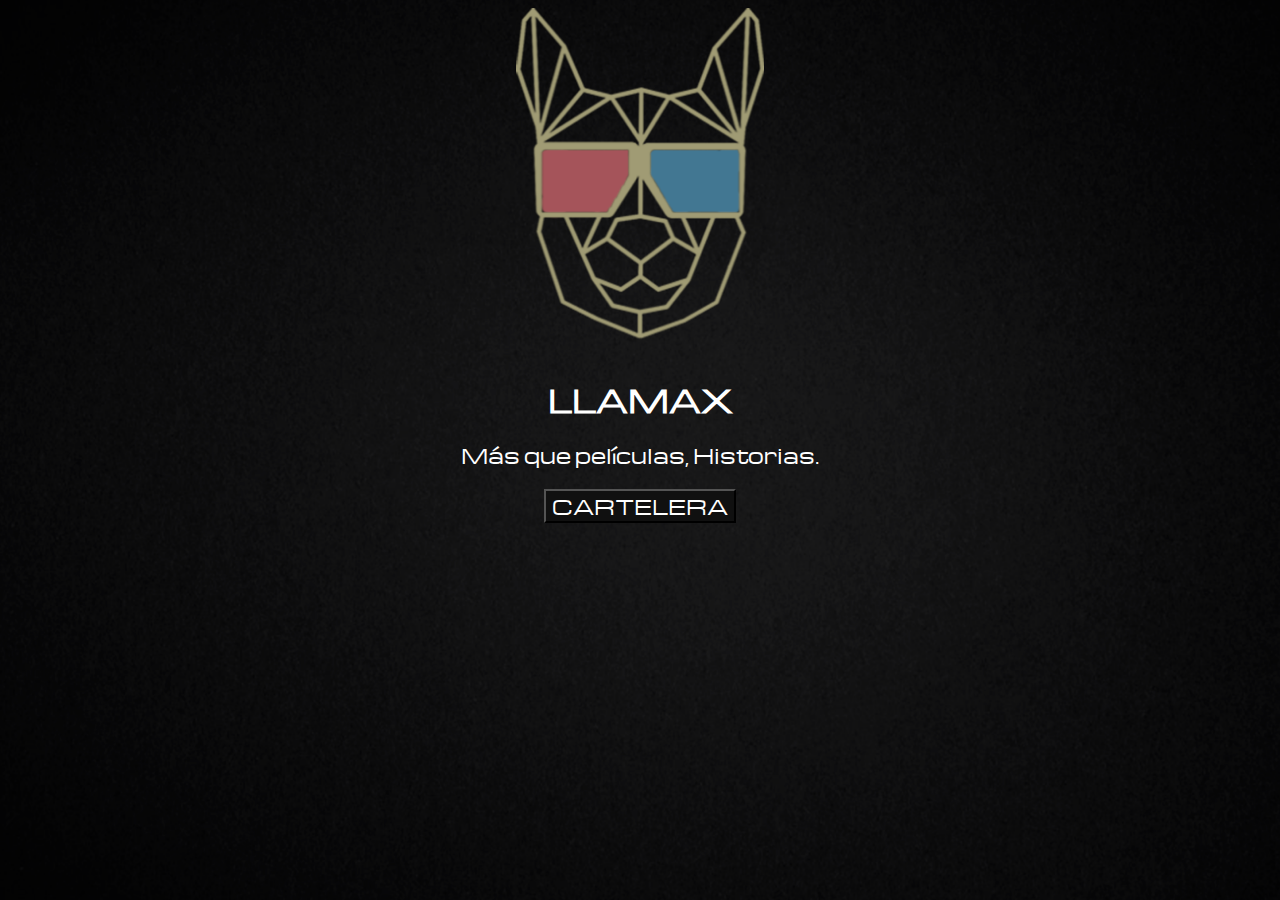
<file: index.html>
<!DOCTYPE html>
<html lang="en">
<head>
    <meta charset="UTF-8">
    <meta http-equiv="X-UA-Compatible" content="IE=edge">
    <meta name="viewport" content="width=device-width, initial-scale=1.0">
    <link rel="stylesheet" href="styles.css">
    <title>LLAMAX</title>
</head>
<body>
    <section id="Principal">
        <article id="Logo">
            <img src="./resources/logo-llama.png" alt="">
        </article>
        <article id="Bienvenida">
            <h1>LLAMAX</h1>
            <p>Más que películas, Historias.</p>
            <button onclick="location.href='./peliculas.html'">CARTELERA</button>
        </article>
    </section>
</body>
</html>
</file>
<file: styles.css>
@font-face {
    font-family: "Michroma";
    src: url("./resources/Michroma.ttf");
}

img{
    max-width: 100%;
    max-height: 100%;
}

p{font-size: 20px;}
h1{font-size: 30px;}
li{font-size: 18px;}

html{
    background: url(./resources/background.png) fixed;
    background-size: cover;
    -webkit-background-size: cover;
    -moz-background-size: cover;
    -moz-background-size: cover;
    font-family: "Michroma";
    color: white;
}

body{
    background: url(./resources/background.png) fixed;
    background-size: cover;
}

button{
    background-color: #101010;
    font-family: "Michroma";
    font-size: 20px;
    color: white;
}

#Principal{
    display: block;
    text-align: center;
}

#Logo{
    height: 350px;
    width: auto;
}

#Titulo{
    font-size: 50px;
    text-align: center;
    text-decoration: underline;
}

.Cartelera{
    display: flex;
    justify-content: center;
    margin-top: 75px;
}

.Portada{
    display: inline;
    width: 350px;
    height: auto;
}

.Descripcion{
    display: block;
    text-align: justify;
    margin-left: 30px;
    margin-right: 30px;
    width: 800px;
}

.Actores{
    font-style: italic;
}

#TituloOpiniones{
    display: block;
    text-align: center;
}

.Opiniones{
    display: flex;
    justify-content: space-evenly;
    margin-bottom: 150px;
}
</file>
